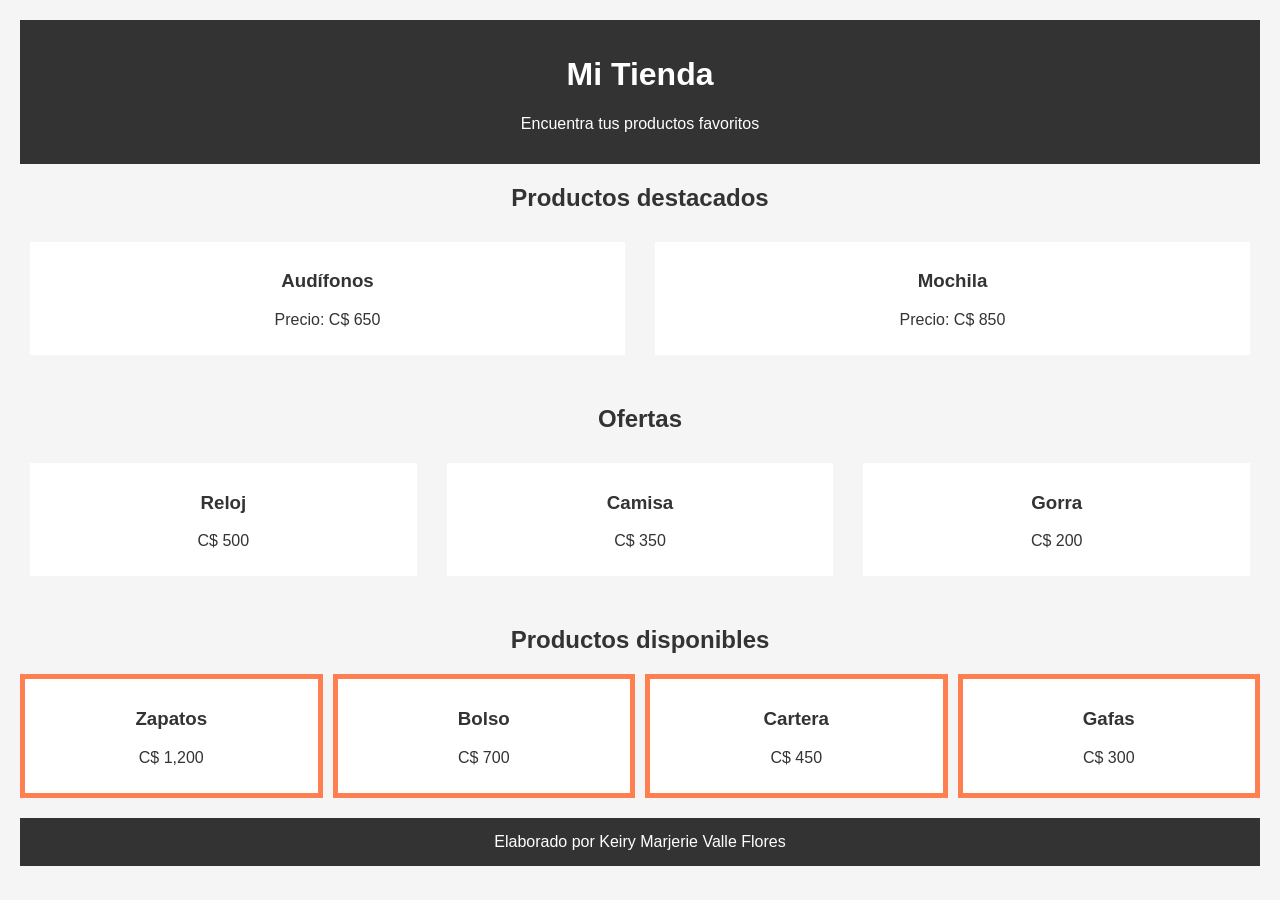
<file: 01_Tienda_Columnas/index.html>
<!DOCTYPE html>
<html lang="es">
<head>
    <meta charset="UTF-8">
    <meta name="viewport" content="width=device-width, initial-scale=1.0">
    <title>Tienda - Productos</title>
    <link rel="stylesheet" href="estilos.css">
</head>
<body>
    <header>
        <h1>Mi Tienda</h1>
        <p>Encuentra tus productos favoritos</p>
    </header>

    <main id="contenido">
        <section id="destacados">
            <h2>Productos destacados</h2>
            <div class="contenedor">
                <div><h3>Audífonos</h3><p>Precio: C$ 650</p></div>
                <div><h3>Mochila</h3><p>Precio: C$ 850</p></div>
            </div>
        </section>

        <section id="ofertas">
            <h2>Ofertas</h2>
            <div class="contenedor">
                <div><h3>Reloj</h3><p>C$ 500</p></div>
                <div><h3>Camisa</h3><p>C$ 350</p></div>
                <div><h3>Gorra</h3><p>C$ 200</p></div>
            </div>
        </section>

        <section id="disponible">
            <h2>Productos disponibles</h2>
            <div class="contenedor">
                <div><h3>Zapatos</h3><p>C$ 1,200</p></div>
                <div><h3>Bolso</h3><p>C$ 700</p></div>
                <div><h3>Cartera</h3><p>C$ 450</p></div>
                <div><h3>Gafas</h3><p>C$ 300</p></div>
            </div>
        </section>
    </main>

    <footer>
        Elaborado por Keiry Marjerie Valle Flores
    </footer>
</body>
</html>
</file>
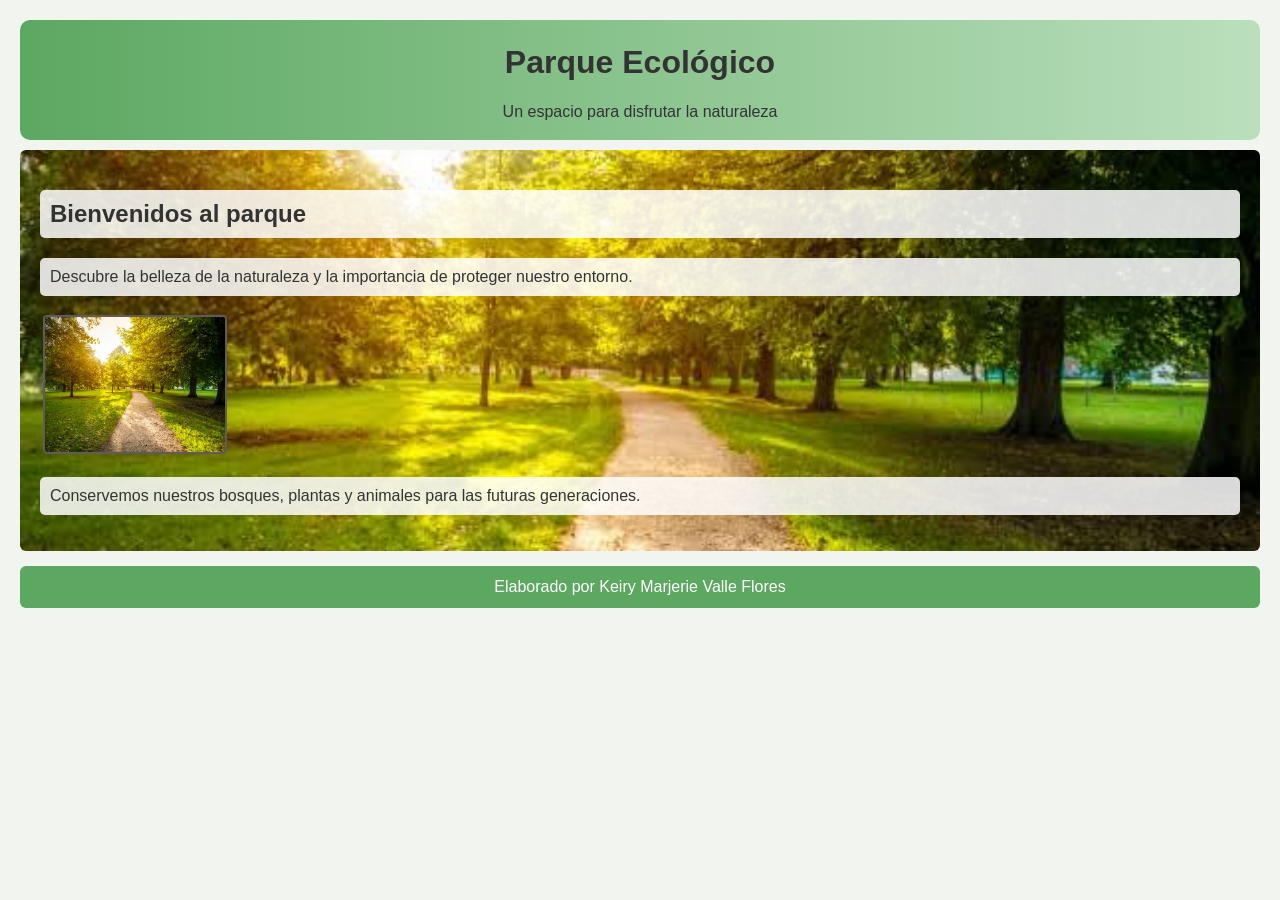
<file: 03_Parque_Ecologico/index.html>
<!DOCTYPE html>
<html lang="es">
<head>
    <meta charset="UTF-8">
    <meta name="viewport" content="width=device-width, initial-scale=1.0">
    <title>Parque Ecológico</title>
    <link rel="stylesheet" href="estilos.css">
</head>
<body>
    <header>
        <h1>Parque Ecológico</h1>
        <p>Un espacio para disfrutar la naturaleza</p>
    </header>

    <main id="contenido">
        <h2>Bienvenidos al parque</h2>
        <p>Descubre la belleza de la naturaleza y la importancia de proteger nuestro entorno.</p>
        <img src="imagenes/imagen3.jpg" alt="Paisaje natural del parque">
        <p>Conservemos nuestros bosques, plantas y animales para las futuras generaciones.</p>
    </main>

    <footer>
        Elaborado por Keiry Marjerie Valle Flores
    </footer>
</body>
</html>
</file>
<file: 01_Tienda_Columnas/estilos.css>
body {
    margin: 20px;
    font-family: Verdana, sans-serif;
    background-color: #f5f5f5;
    color: #333;
}

header, footer {
    background-color: #333;
    color: white;
    text-align: center;
    padding: 15px;
}

#contenido {
    display: flex;
    flex-direction: column;
    gap: 20px;
}

.contenedor {
    display: flex;
    flex-direction: row;
    gap: 10px;
}

#destacados .contenedor > div {
    text-align: center;
    padding: 10px;
    margin: 10px;
    background-color: white;
    width: 50%;
}

#ofertas .contenedor > div {
    text-align: center;
    padding: 10px;
    margin: 10px;
    background-color: white;
    width: 33.3%;
}

#disponible .contenedor > div {
    text-align: center;
    padding: 10px;
    border: solid 5px coral;
    background-color: white;
    width: 25%;
}

h2 {
    text-align: center;
}

footer {
    margin-top: 20px;
}

@media (max-width: 600px) {
    .contenedor {
        flex-wrap: wrap;
    }

    #destacados .contenedor > div,
    #ofertas .contenedor > div,
    #disponible .contenedor > div {
        width: 100%;
        box-sizing: border-box;
    }
}
</file>
<file: 03_Parque_Ecologico/estilos.css>
body {
    margin: 20px;
    font-family: Verdana, sans-serif;
    background-color: #f2f5ef;
    color: #333;
}

header {
    padding: 3px 10px;
    margin-bottom: 5px;
    background: -webkit-linear-gradient(left, #5CA861, #BADFBC);
    background: -o-linear-gradient(right, #5CA861, #BADFBC);
    background: -moz-linear-gradient(right, #5CA861, #BADFBC);
    background: linear-gradient(to right, #5CA861, #BADFBC);
    border-radius: 10px;
    text-align: center;
}

#contenido {
    padding: 20px;
    margin-top: 10px;
    background-image: url("imagenes/imagen3.jpg");
    background-size: cover;
    background-position: center;
    border-radius: 6px;
    min-height: 300px;
}

#contenido h2,
#contenido p {
    background-color: rgba(255, 255, 255, 0.85);
    padding: 10px;
    border-radius: 5px;
}

#contenido img {
    width: 180px;
    max-width: 100%;
    border: solid 2px #605B56;
    margin: 3px;
    border-radius: 4px;
}

footer {
    margin-top: 15px;
    padding: 12px;
    background-color: #5CA861;
    color: white;
    text-align: center;
    border-radius: 6px;
}
</file>
